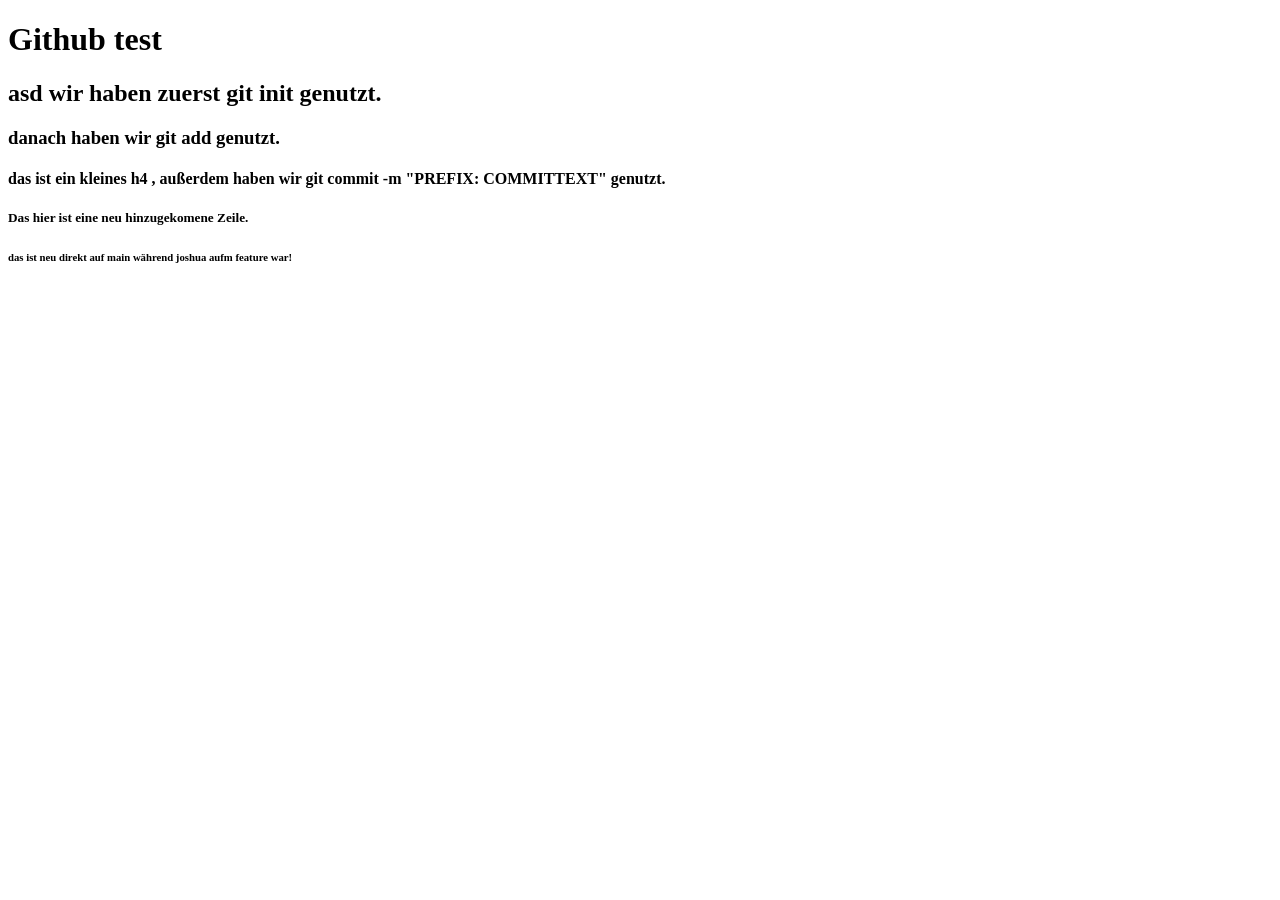
<file: index.html>
<!DOCTYPE html>
<html lang="en">

<head>
    <meta charset="UTF-8">
    <meta name="viewport" content="width=device-width, initial-scale=1.0">
    <title>Github Test</title>
</head>

<body>
    <h1>Github test</h1>
    <h2>asd wir haben zuerst git init genutzt.</h2>
    <h3>danach haben wir git add <DATEINAME> genutzt.</h3>
    <h4> das ist ein kleines h4 , außerdem haben wir git commit -m "PREFIX: COMMITTEXT" genutzt.</h4>
    <h5>Das hier ist eine neu hinzugekomene Zeile.</h5>
    <h6>das ist neu direkt auf main während joshua aufm feature war!</h6>
</body>

</html>
</file>
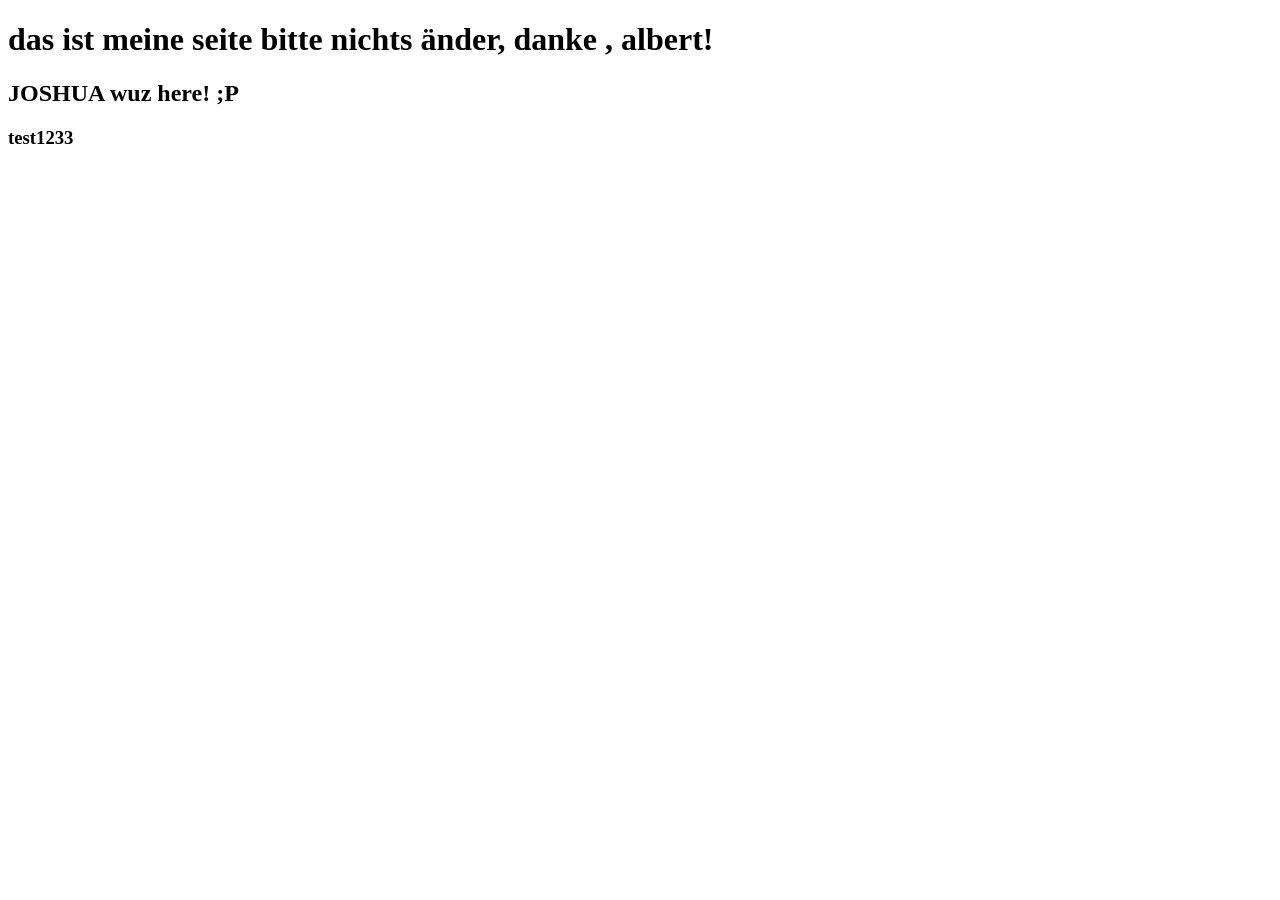
<file: second_page.html>
<!DOCTYPE html>
<html lang="en">
<head>
    <meta charset="UTF-8">
    <meta name="viewport" content="width=device-width, initial-scale=1.0">
    <title>Alberts seite</title>
</head>
<body>
    <h1>das ist meine seite bitte nichts änder, danke , albert!</h1>
    <h2>JOSHUA wuz here! ;P</h2>
    <h3>test1233</h3>
</body>
</html>
</file>
